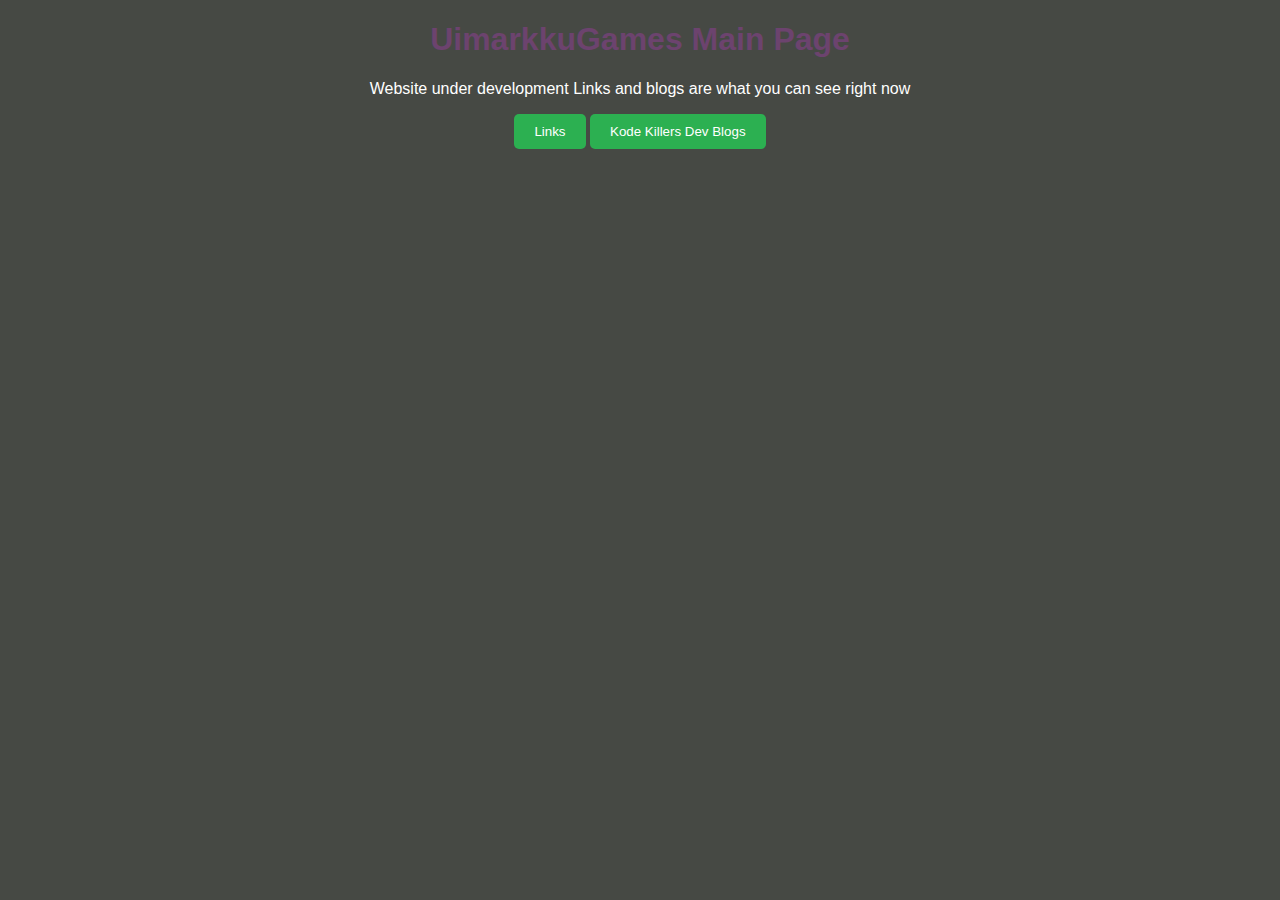
<file: Index.html>
<!DOCTYPE html>
<html>
<head>
    <meta charset='utf-8'>
    <meta http-equiv='X-UA-Compatible' content='IE=edge'>
    <title>UimarkkuGames Main Page</title>
    <meta name='viewport' content='width=device-width, initial-scale=1'>
    <link rel='stylesheet' type='text/css' media='screen' href='main.css'>
    <script src='main.js'></script>
</head>
<body>
    <h1>
        UimarkkuGames Main Page
    </h1>
    <p>
       Website under development Links and blogs are what you can see right now
    </p>

    <button class="Button1" onclick="ClickButton()">
        Links
    </button>
    <button class="Button1" onclick="ClickBlogButton()">
         Kode Killers Dev Blogs
   </button>


</body>
</html>
</file>
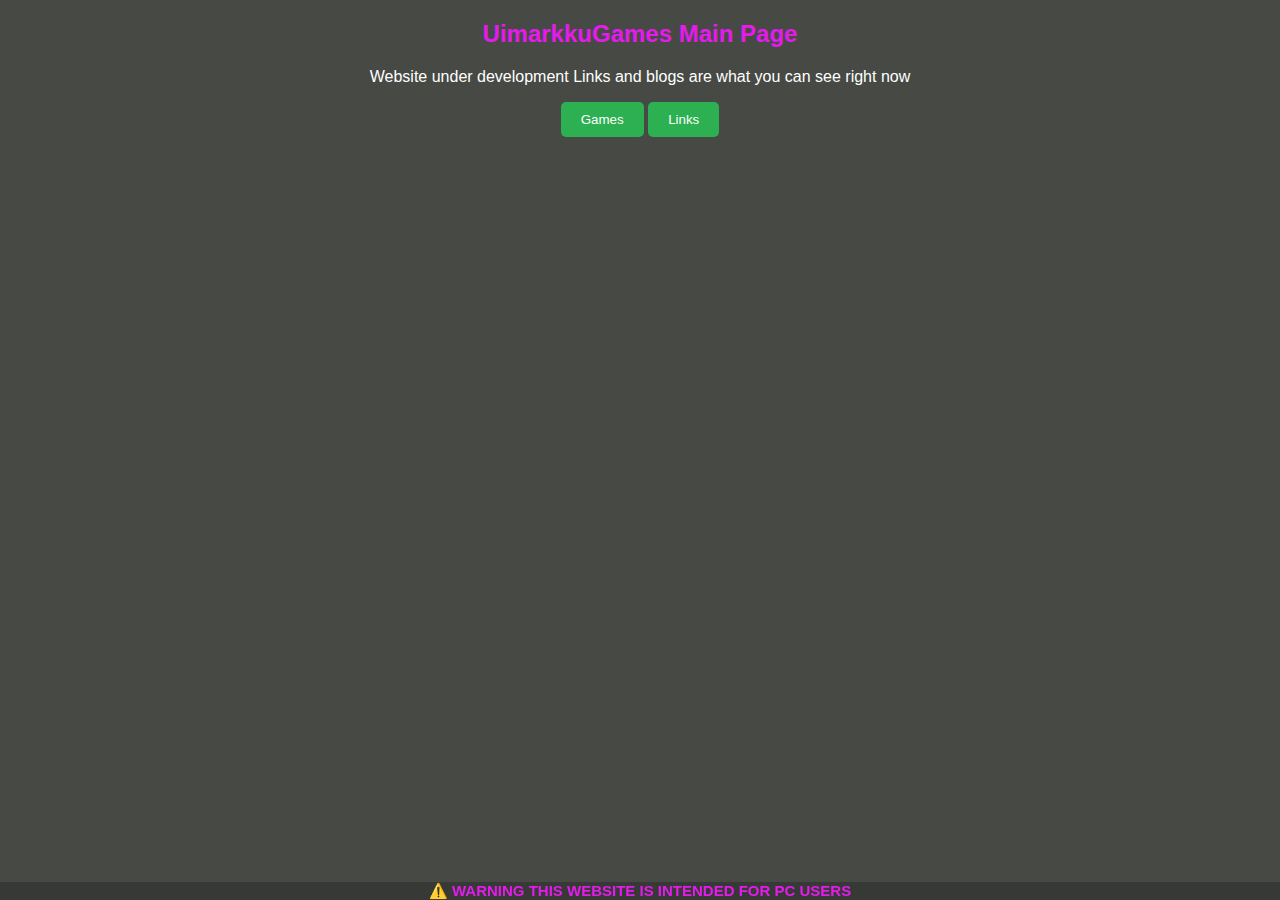
<file: index.html>
<!DOCTYPE html>
<html>
<head>
    <meta charset='utf-8'>
    <meta http-equiv='X-UA-Compatible' content='IE=edge'>
    <title>UimarkkuGames Main Page</title>
    <meta name='viewport' content='width=device-width, initial-scale=1'>
    <link rel='stylesheet' type='text/css' media='screen' href='main.css'>
    <script src='main.js'></script>
</head>
<body>

    
    <h2>
        UimarkkuGames Main Page
    </h2>
    
    <p>
       Website under development Links and blogs are what you can see right now
    </p>
    <button class="Button1" onclick="ClickOtherButton()">
        Games
    </button>

    <button class="Button1" onclick="ClickButton()">
    Links
    </button>



    <footer>
        
            <b>
                ⚠️ WARNING THIS WEBSITE IS INTENDED FOR PC USERS
                </b>
        


    </footer>

</body>
</html>
</file>
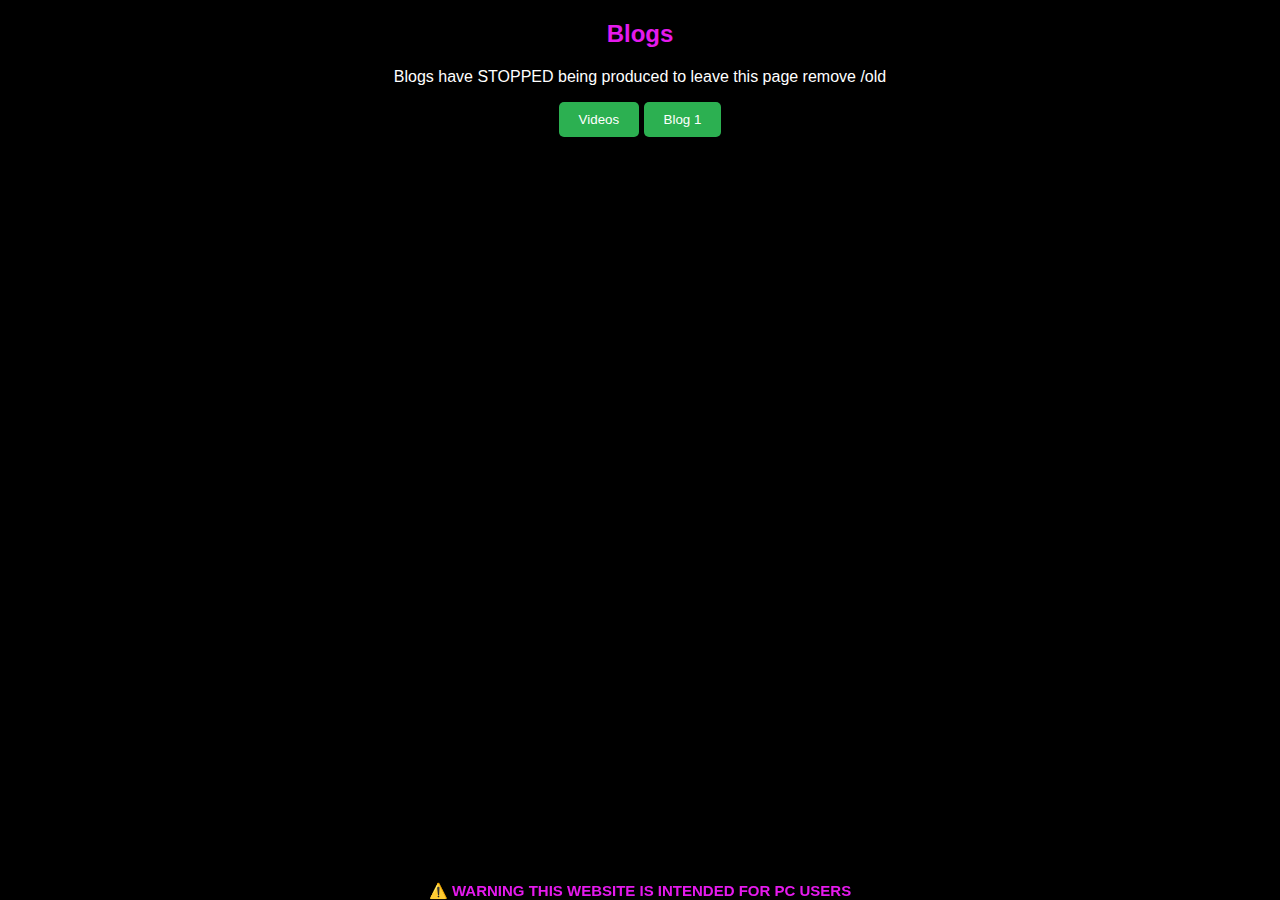
<file: old/index.html>
<!DOCTYPE html>
<html>
<head>
    <meta charset='utf-8'>
    <meta http-equiv='X-UA-Compatible' content='IE=edge'>
    <title>Blogs</title>
    <meta name='viewport' content='width=device-width, initial-scale=1'>
    <link rel='stylesheet' type='text/css' media='screen' href='main.css'>
    <script src='main.js'></script>
</head>
<body>
    <h2>
        Blogs
    </h2>
    <p>
        Blogs have STOPPED being produced to leave this page remove /old
    </p>
    <button class="Button1" onclick="ClickYoutubeButton()">
        Videos
    </button>
    
    <button class="Button1" onclick="ClickBlogButton()" >
    Blog 1
    </button>    
    <footer>
        <b>
            ⚠️ WARNING THIS WEBSITE IS INTENDED FOR PC USERS
        </b>
    </footer>
    
</body>
</html>
</file>
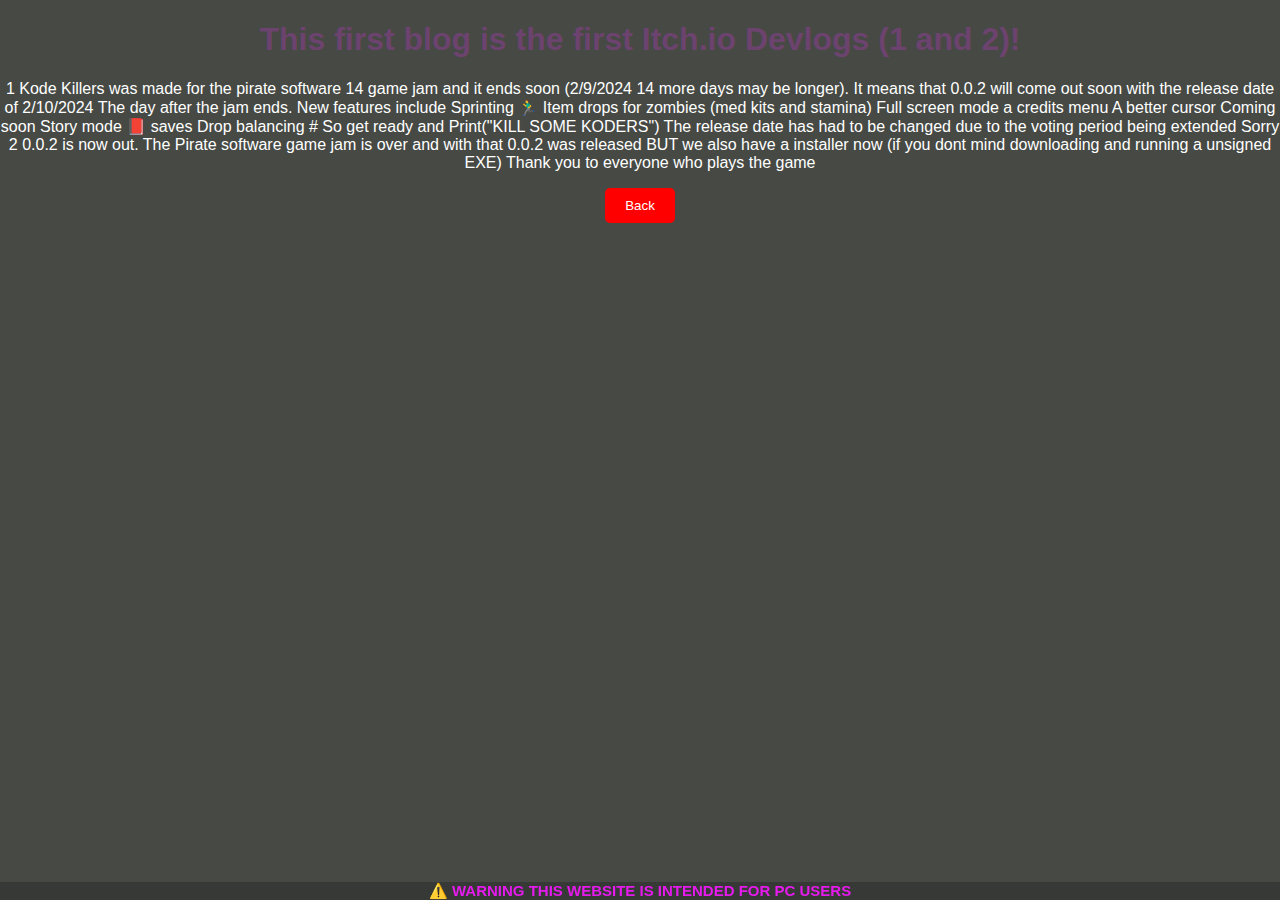
<file: Blog-1.html>
<!DOCTYPE html>
<html>
<head>
    <meta charset='utf-8'>
    <meta http-equiv='X-UA-Compatible' content='IE=edge'>
    <title>Blog 1</title>
    <meta name='viewport' content='width=device-width, initial-scale=1'>
    <link rel='stylesheet' type='text/css' media='screen' href='main.css'>
    <script src='main.js'></script>
</head>
<body>
    <h1>
        This first blog is the first Itch.io Devlogs (1 and 2)!
    </h1>
    <p>
        1
        Kode Killers was made for the pirate software 14 game jam and it ends soon (2/9/2024 14 more days may be longer).  It means that 0.0.2 will come out soon with the release date of  2/10/2024  The day after the jam ends. 
New features include 

    Sprinting 🏃‍♂️ 
    Item drops for zombies (med kits and stamina) 
    Full screen mode 
    a credits menu
    A better cursor

Coming soon 

    Story mode 📕 
    saves 
    Drop balancing

# So get ready and
Print("KILL SOME KODERS")

The release date has had to be changed due to the voting period being extended Sorry 
2
0.0.2 is now out. The Pirate software game jam is over and with that 0.0.2 was released BUT we also have a installer now (if you dont mind downloading and running a unsigned EXE) Thank you to everyone who plays the game
    </p>
   
        <button class="Button2" onclick="ClickBlogButton()">
            Back
        </button>
    
        <footer>
            <b>
                ⚠️ WARNING THIS WEBSITE IS INTENDED FOR PC USERS
            </b>
        </footer>
    
</body>
</html>
</file>
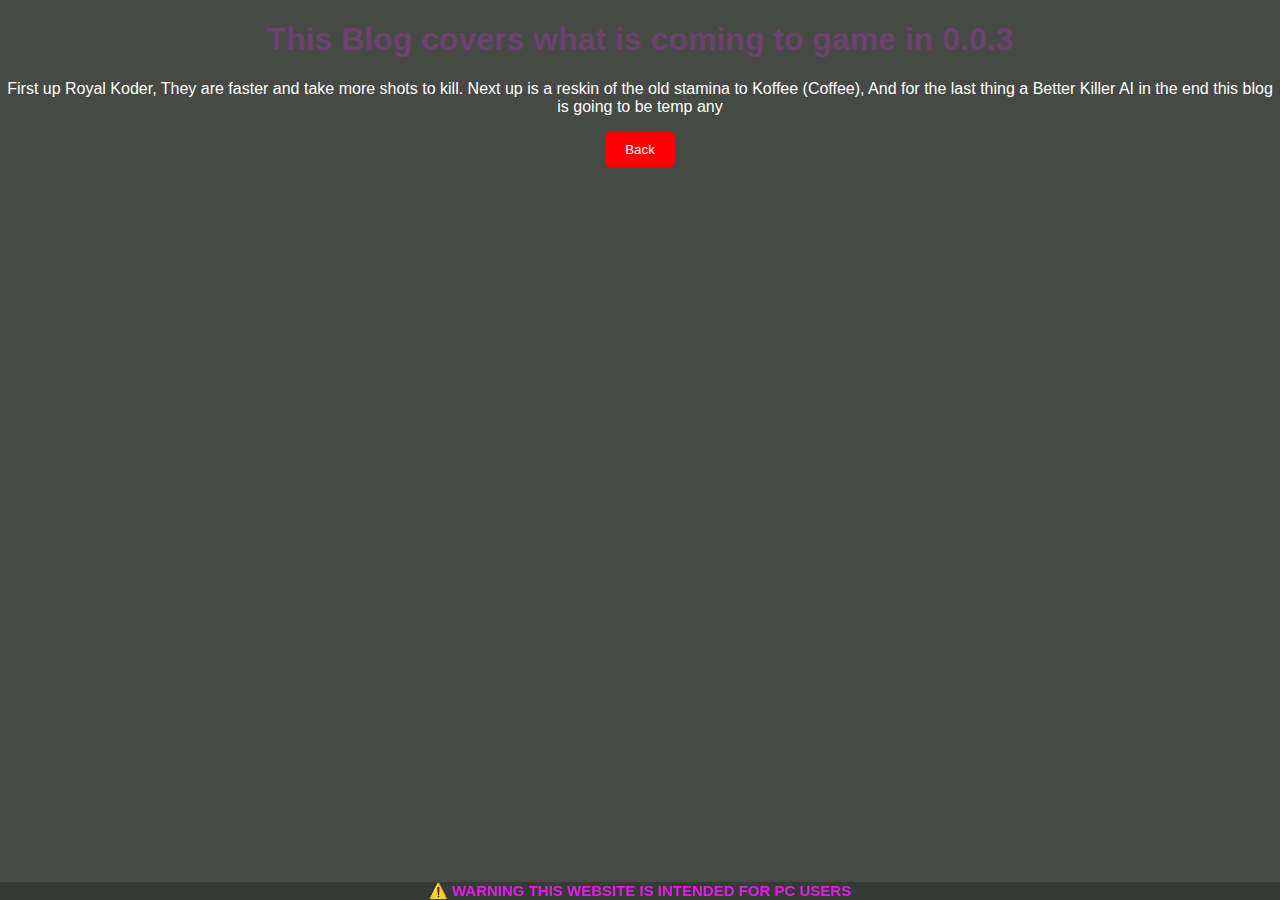
<file: Blog-2.html>
<!DOCTYPE html>
<html>
<head>
    <meta charset='utf-8'>
    <meta http-equiv='X-UA-Compatible' content='IE=edge'>
    <title>Blog 1</title>
    <meta name='viewport' content='width=device-width, initial-scale=1'>
    <link rel='stylesheet' type='text/css' media='screen' href='main.css'>
    <script src='main.js'></script>
</head>
<body>
    <h1>
        This Blog covers what is coming to game in 0.0.3 
    </h1>
    <p>
       First up Royal Koder,
       They are faster and take more shots to kill.
         Next up is a reskin of the old stamina to Koffee (Coffee),
        
    
        And for the last thing a Better Killer AI

        in the end this blog is going to be temp any
        
    </p>
  
        <button class="Button2" onclick="ClickBlogButton()">
            Back
        </button>
    
        <footer>
            <b>
                ⚠️ WARNING THIS WEBSITE IS INTENDED FOR PC USERS
            </b>
        </footer>
    
</body>
</html>
</file>
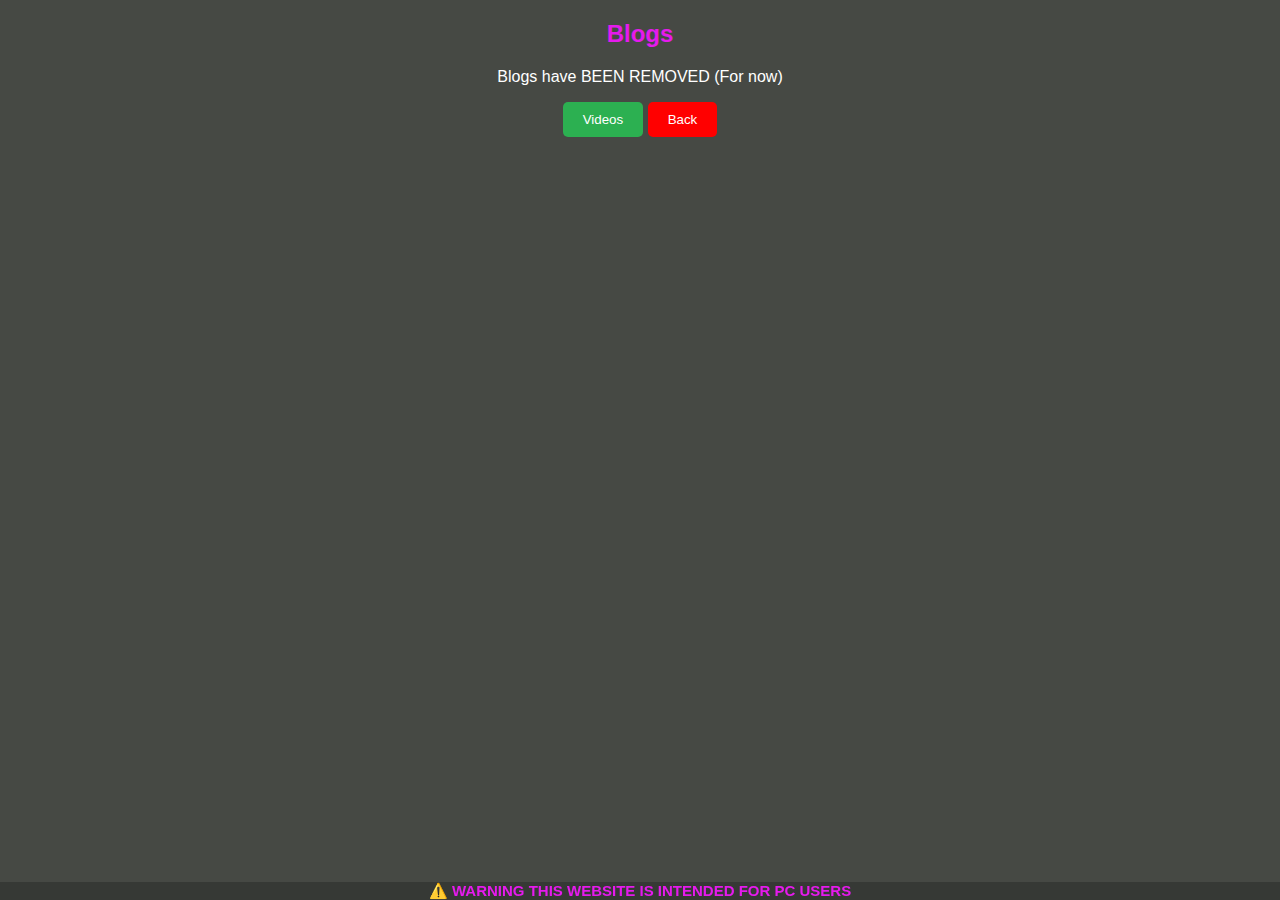
<file: Blog.html>
<!DOCTYPE html>
<html>
<head>
    <meta charset='utf-8'>
    <meta http-equiv='X-UA-Compatible' content='IE=edge'>
    <title>Blogs</title>
    <meta name='viewport' content='width=device-width, initial-scale=1'>
    <link rel='stylesheet' type='text/css' media='screen' href='main.css'>
    <script src='main.js'></script>
</head>
<body>
    <h2>
        Blogs
    </h2>
    <p>
        Blogs have BEEN REMOVED (For now)
    </p>
    <button class="Button1" onclick="ClickYoutubeButton()">
        Videos
    </button>
   
   
    <button class="Button2" onclick="ClickBackButton()">
    Back
    </button>
    
        <footer>
            <b>
             ⚠️ WARNING THIS WEBSITE IS INTENDED FOR PC USERS
            </b>
        </footer>
    
</body>
</html>
</file>
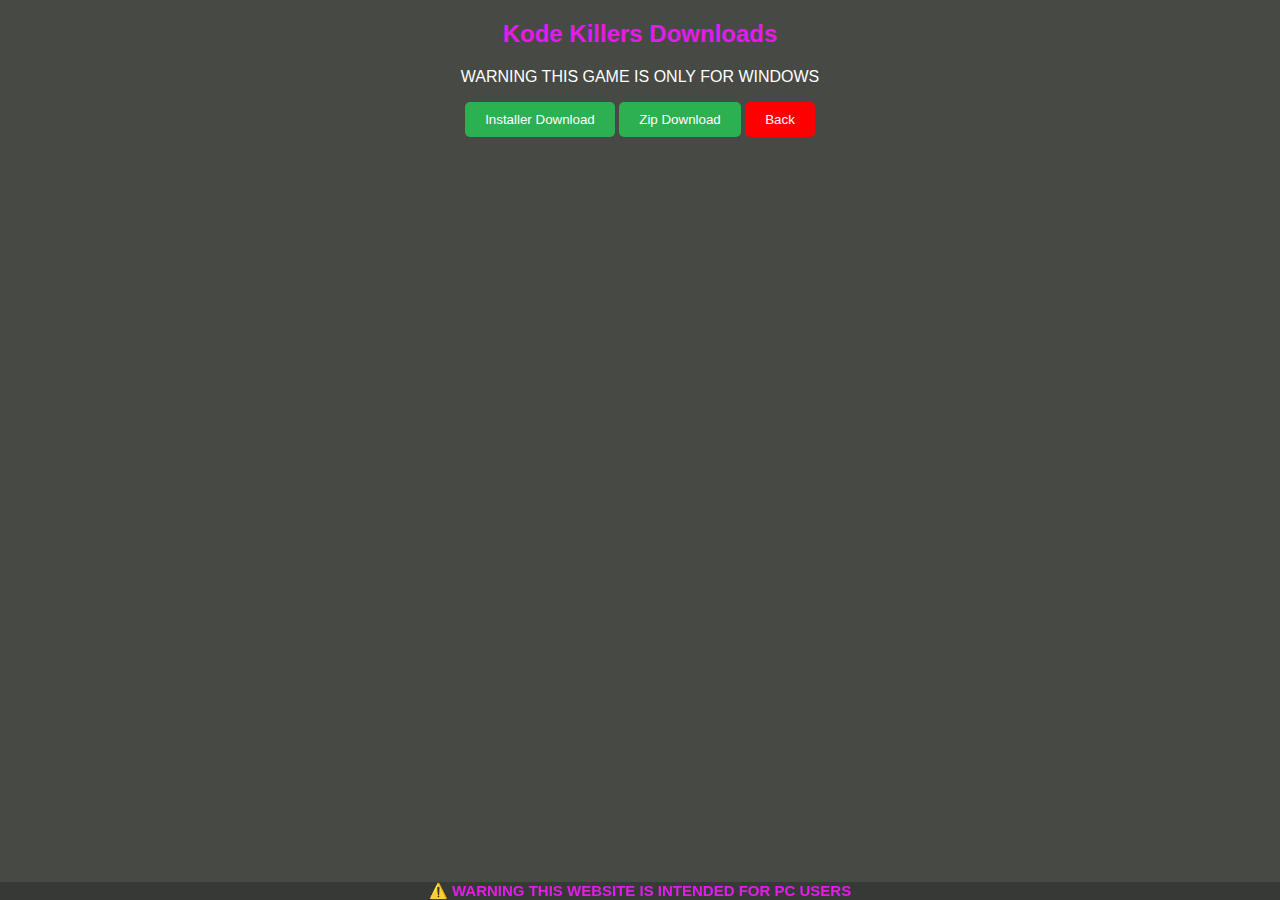
<file: Download.html>
<!DOCTYPE html>
<html>
<head>
    <meta charset='utf-8'>
    <meta http-equiv='X-UA-Compatible' content='IE=edge'>
    <title>UimarkkuGames Main Page</title>
    <meta name='viewport' content='width=device-width, initial-scale=1'>
    <link rel='stylesheet' type='text/css' media='screen' href='main.css'>
    <script src='main.js'></script>
</head>
<body>

    
    <h2>
        Kode Killers Downloads
    </h2>
    
    <p>
       WARNING THIS GAME IS ONLY FOR WINDOWS
    </p>

    <button class="Button1" onclick="ClickDownloadInstallerButton()">
        Installer Download
    </button>
    <button class="Button1" onclick="ClickDownloadZipButton()">
         Zip Download
   </button>
   <button class="Button2" onclick="ClickBackButton()">
    Back
</button>


<footer>
    <b>
        ⚠️ WARNING THIS WEBSITE IS INTENDED FOR PC USERS
    </b>
</footer>

</body>
</html>
</file>
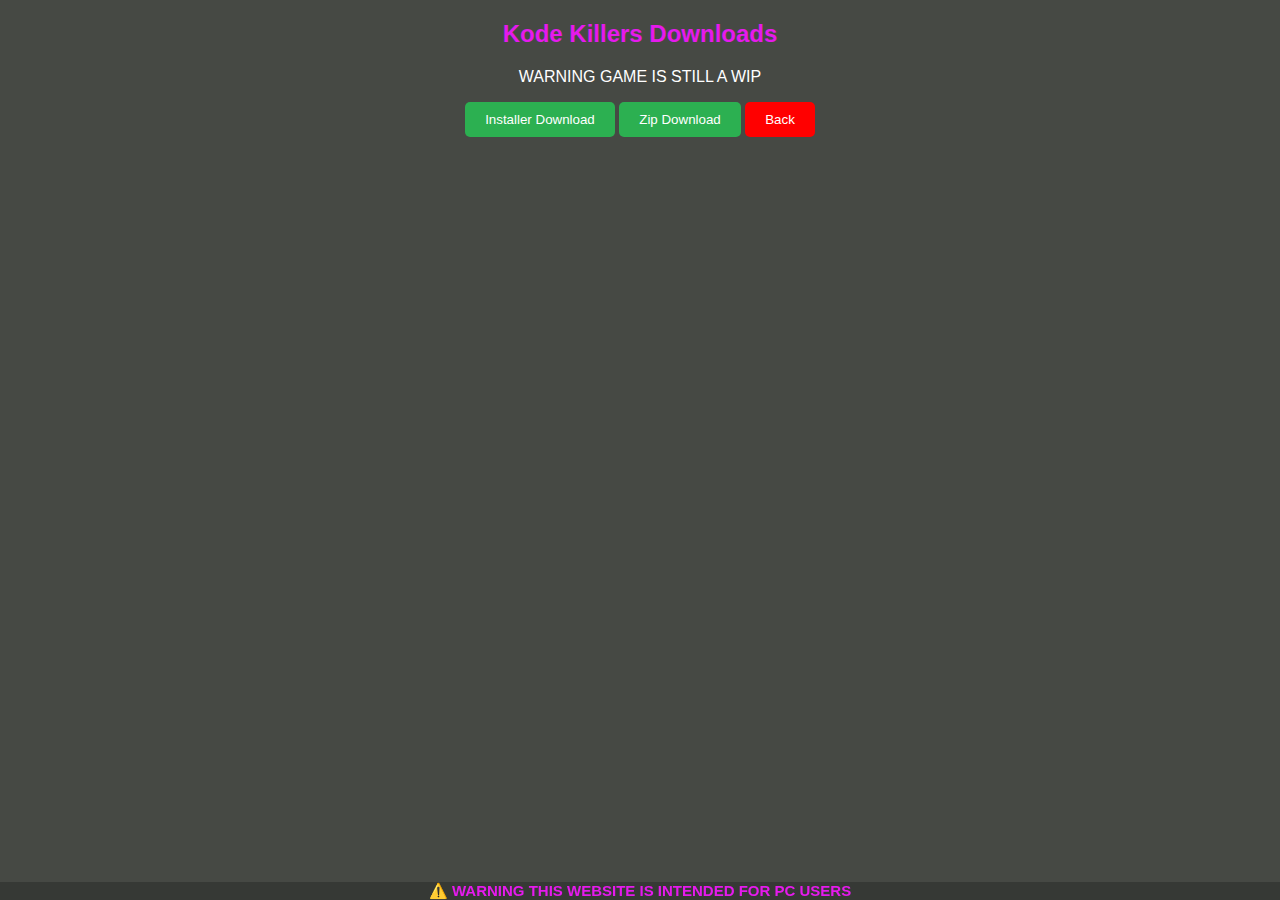
<file: DownloadKodeKillers.html>
<!DOCTYPE html>
<html>
<head>
    <meta charset='utf-8'>
    <meta http-equiv='X-UA-Compatible' content='IE=edge'>
    <title>UimarkkuGames Main Page</title>
    <meta name='viewport' content='width=device-width, initial-scale=1'>
    <link rel='stylesheet' type='text/css' media='screen' href='main.css'>
    <script src='main.js'></script>
</head>
<body>

    
    <h2>
        Kode Killers Downloads
    </h2>
    
    <p>
        WARNING GAME IS STILL A WIP
    </p>

    <button class="Button1" onclick="ClickDownloadInstallerButton()">
        Installer Download
    </button>
    <button class="Button1" onclick="ClickDownloadZipButton()">
         Zip Download
   </button>
   <button class="Button2" onclick="ClickBackButton()">
    Back
</button>


<footer>
    <b>
        ⚠️ WARNING THIS WEBSITE IS INTENDED FOR PC USERS
    </b>
</footer>

</body>
</html>
</file>
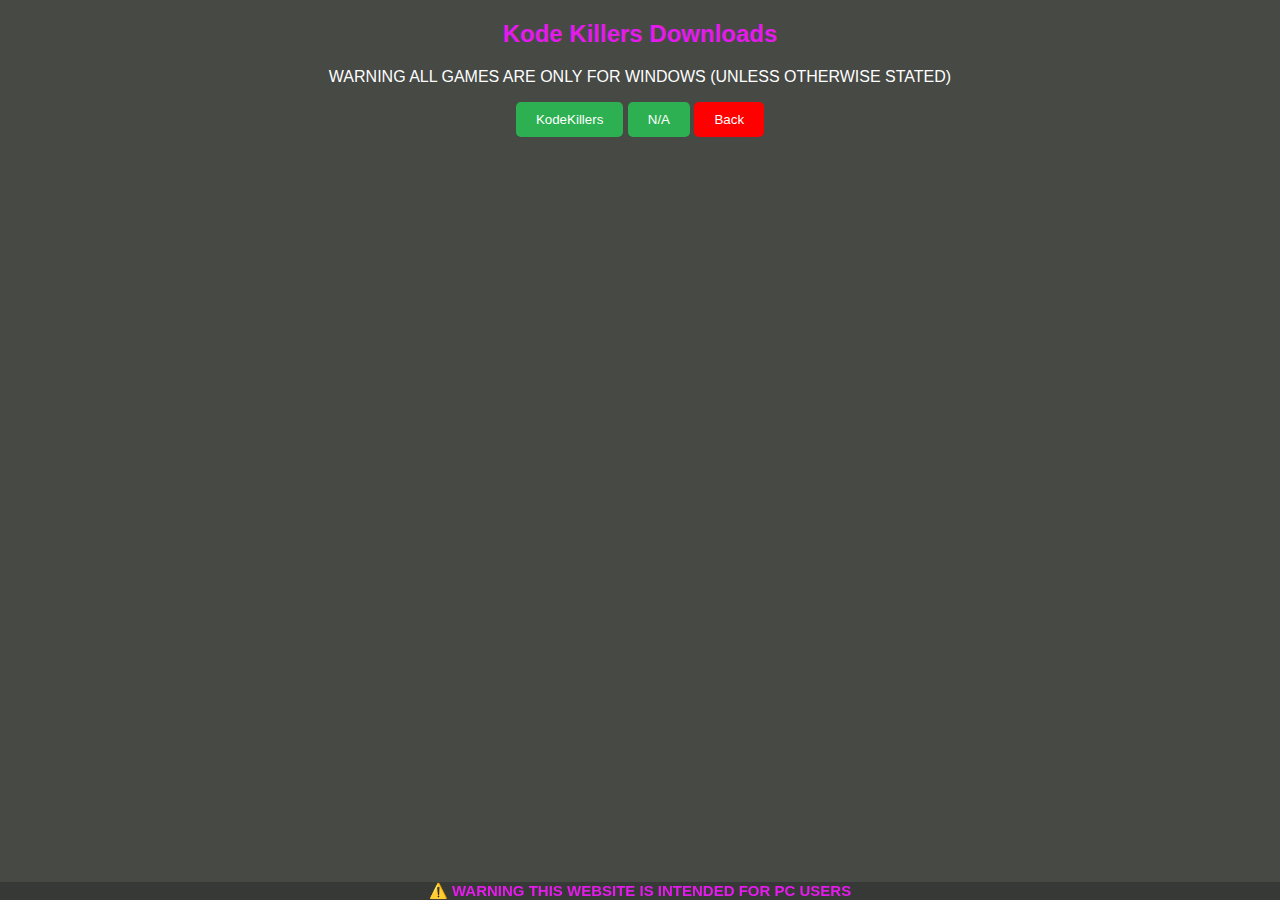
<file: Downloads.html>
<!DOCTYPE html>
<html>
<head>
    <meta charset='utf-8'>
    <meta http-equiv='X-UA-Compatible' content='IE=edge'>
    <title>UimarkkuGames Main Page</title>
    <meta name='viewport' content='width=device-width, initial-scale=1'>
    <link rel='stylesheet' type='text/css' media='screen' href='main.css'>
    <script src='main.js'></script>
</head>
<body>

    
    <h2>
        Kode Killers Downloads
    </h2>
    
    <p>
       WARNING ALL GAMES ARE ONLY FOR WINDOWS (UNLESS OTHERWISE STATED)
    </p>

    <button class="Button1" onclick="ClickDownloadButton()">
        KodeKillers
    </button>
    <button class="Button1" onclick="ClickDownloadZipButtons()">
         N/A
   </button>
   <button class="Button2" onclick="ClickBackButton()">
    Back
</button>


<footer>
    <b>
        ⚠️ WARNING THIS WEBSITE IS INTENDED FOR PC USERS
    </b>
</footer>

</body>
</html>
</file>
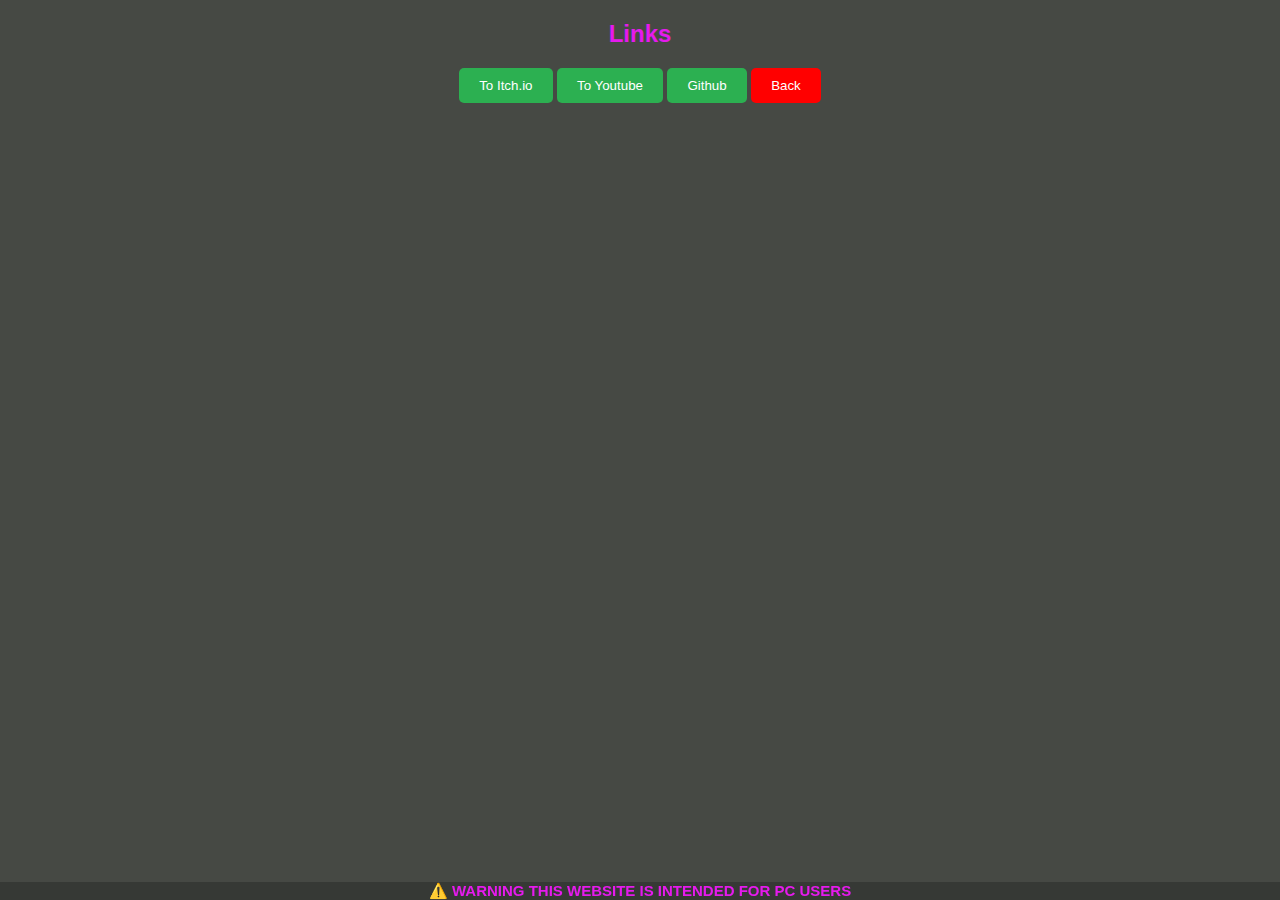
<file: Page2.html>
<!DOCTYPE html>
<html>
<head>
    <meta charset='utf-8'>
    <meta http-equiv='X-UA-Compatible' content='IE=edge'>
    <title>Links</title>
    <meta name='viewport' content='width=device-width, initial-scale=1'>
    <link rel='stylesheet' type='text/css' media='screen' href='main.css'>
    <script src='main.js'></script>
</head>
<body>
    <h2>
        Links
    </h2>
    
        <button class="Button1" onclick="ClickItchButton()">
            To Itch.io
        </button>
        <button class="Button1" onclick="ClickYoutubeButton()">
            To Youtube
        </button>
        <button class="Button1" onclick="ClickGithubButton()">
            Github
        </button>
        <button class="Button2" onclick="ClickBackButton()">
            Back
        </button>
    
        <footer>
            <b>
                ⚠️ WARNING THIS WEBSITE IS INTENDED FOR PC USERS
            </b>
        </footer>
    
</body>
</html>
</file>
<file: main.css>
body {
    font-family: Arial, sans-serif;
    margin: 0;
    padding: 0;
    background-color: #464944;
    color: #E51AED;
    text-align: center;
    position: relative;
}

h1 {
    text-align: center; 
    color: #6C436E;
}
p{
    text-align: center; 
    color: white;
}
.Button1{
    background-color: #2CB051;
    color: white;
    padding: 10px 20px;
    border: none;
    cursor: pointer;
    border-radius: 5px;
    margin-bottom: 10px;
    
}

.Button1:hover{
    background-color: black;
}
.Button2{
    background-color: red;
    color: white;
    padding: 10px 20px;
    border: none;
    cursor: pointer;
    border-radius: 5px;
    
    
    
}
.Button2:hover{
    background-color: black;
}


footer {
    position: fixed;
    bottom: 0;
    left: 0;
    width: 100%;
    background-color: #00000037;
    text-align: center;
    font-size: 15px;
}
</file>
<file: old/main.css>
body {
    font-family: Arial, sans-serif;
    margin: 0;
    padding: 0;
    background-color: #000000;
    color: #E51AED;
    text-align: center;
    position: relative;
}

h1 {
    text-align: center; 
    color: #6C436E;
}
p{
    text-align: center; 
    color: white;
}
.Button1{
    background-color: #2CB051;
    color: white;
    padding: 10px 20px;
    border: none;
    cursor: pointer;
    border-radius: 5px;
    margin-bottom: 10px;
    
}

.Button1:hover{
    background-color: black;
}
.Button2{
    background-color: red;
    color: white;
    padding: 10px 20px;
    border: none;
    cursor: pointer;
    border-radius: 5px;
    
    
    
}
.Button2:hover{
    background-color: black;
}


footer {
    position: fixed;
    bottom: 0;
    left: 0;
    width: 100%;
    background-color: #00000037;
    text-align: center;
    font-size: 15px;
}
</file>
